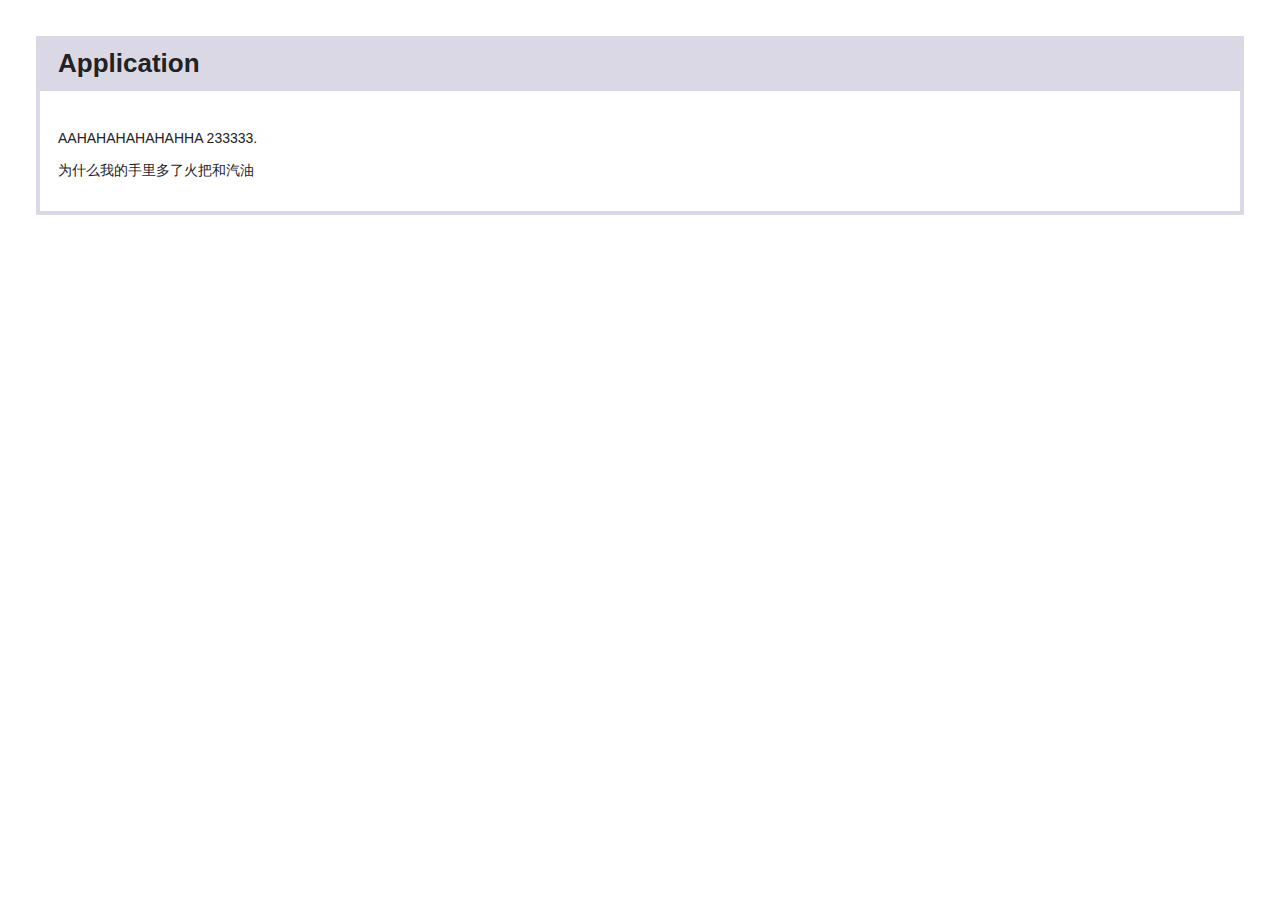
<file: newfile.html>
<!DOCTYPE html>
<html>
<head>
  <meta http-equiv="Content-Type" content="text/html; charset=UTF-8">
  <title>I am new here</title>
  <style type="text/css"> 
    body {
      background-color: white;
      color: #333333;
      font-family: Arial, sans-serif;
      margin: 0;
      padding: 36px;
      line-height: 18px;
      font-size: 14px;
    }
    .section {
      margin-bottom: 36px;
      color: #222222;
    }
    .section h1 {
      font-size: 26px;
      background-color: #dad8e4;
      padding: 18px 22px 15px 22px;
      margin: 0;
      overflow: hidden;
    }
    .article {
      border: 4px solid #dad8e4;
      padding: 24px 18px 18px 18px;
      font-size: 14px;
    }
  </style>
</head>
<body>
    <div class="section">
      <h1>Application</h1>
      <div class="article"> 
        <p>AAHAHAHAHAHAHHA 233333.</p>
        <p>为什么我的手里多了火把和汽油</p>
      </div> 
    </div>
</body>
</html>
</file>
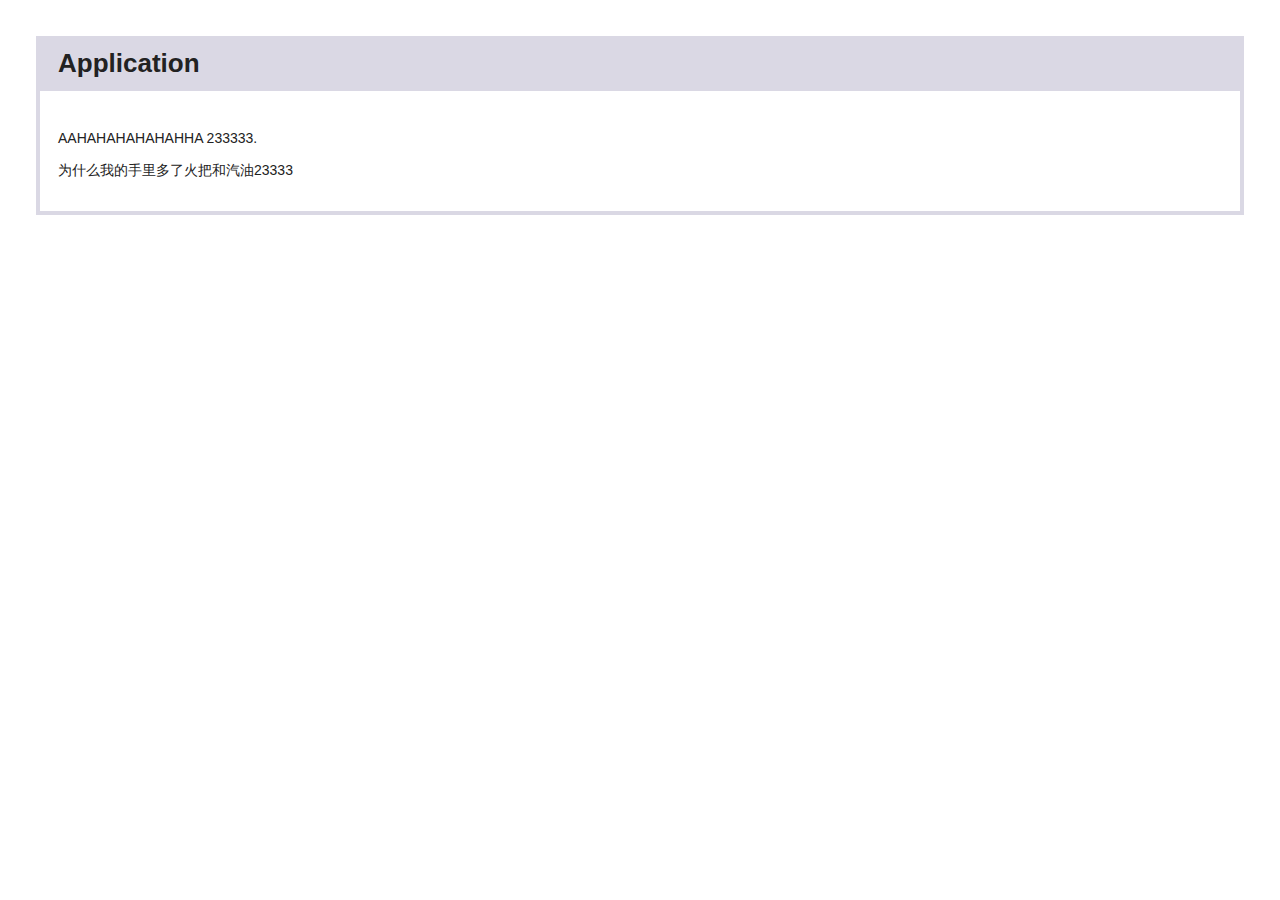
<file: public/fire.html>
<!DOCTYPE html>
<html>
<head>
  <meta http-equiv="Content-Type" content="text/html; charset=UTF-8">
  <title>I am new here</title>
  <style type="text/css"> 
    body {
      background-color: white;
      color: #333333;
      font-family: Arial, sans-serif;
      margin: 0;
      padding: 36px;
      line-height: 18px;
      font-size: 14px;
    }
    .section {
      margin-bottom: 36px;
      color: #222222;
    }
    .section h1 {
      font-size: 26px;
      background-color: #dad8e4;
      padding: 18px 22px 15px 22px;
      margin: 0;
      overflow: hidden;
    }
    .article {
      border: 4px solid #dad8e4;
      padding: 24px 18px 18px 18px;
      font-size: 14px;
    }
  </style>
</head>
<body>
    <div class="section">
      <h1>Application</h1>
      <div class="article"> 
        <p>AAHAHAHAHAHAHHA 233333.</p>
        <p>为什么我的手里多了火把和汽油23333</p>
      </div> 
    </div>
</body>
</html>
</file>
